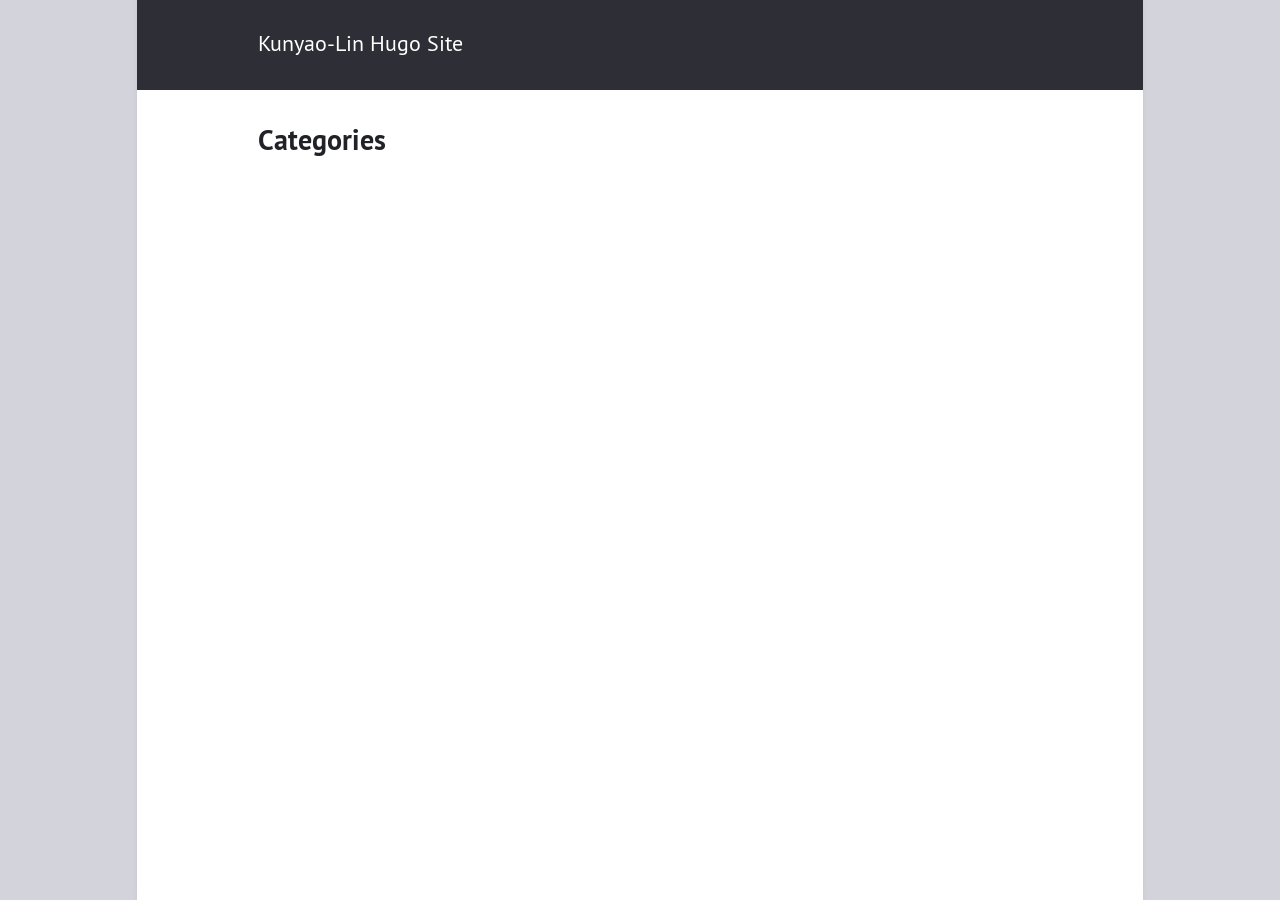
<file: categories/index.html>
<!DOCTYPE html>
<html lang="en-us">
<title>Categories | Kunyao-Lin Hugo Site</title>
<meta charset="utf-8">
<meta name="generator" content="Hugo 0.111.2">
<meta name="viewport" content="width=device-width, initial-scale=1.0">
<link rel="stylesheet" href="http://alanlin8901.github.io/css/index.css">
<link rel="canonical" href="http://alanlin8901.github.io/categories/">
<link rel="alternate" type="application/rss+xml" href="/categories/index.xml" title="Kunyao-Lin Hugo Site">

<header>
  
    <a href="http://alanlin8901.github.io/" class="title">Kunyao-Lin Hugo Site</a>
  
  
</header>







<article>
  <header><h1>Categories</h1></header>
  <ul class="archive">
  </ul>
  
</article>





</html>
</file>
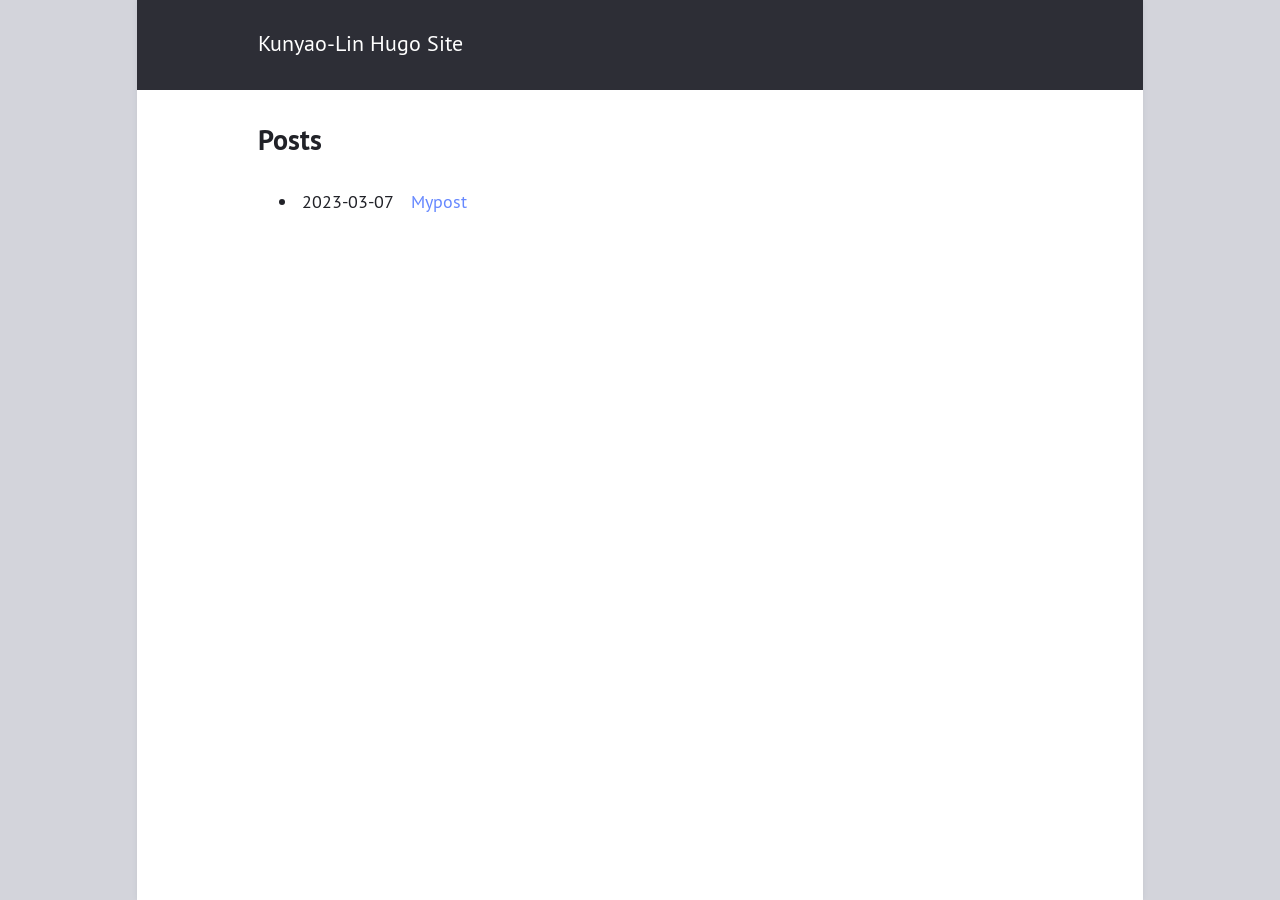
<file: posts/index.html>
<!DOCTYPE html>
<html lang="en-us">
<title>Posts | Kunyao-Lin Hugo Site</title>
<meta charset="utf-8">
<meta name="generator" content="Hugo 0.111.2">
<meta name="viewport" content="width=device-width, initial-scale=1.0">
<link rel="stylesheet" href="https://alanlin8901.github.io/css/index.css">
<link rel="canonical" href="https://alanlin8901.github.io/posts/">
<link rel="alternate" type="application/rss+xml" href="/posts/index.xml" title="Kunyao-Lin Hugo Site">

<header>
  
    <a href="https://alanlin8901.github.io/" class="title">Kunyao-Lin Hugo Site</a>
  
  
</header>







<article>
  <header><h1>Posts</h1></header>
  <ul class="archive">
    <li>
      <time datetime="2023-03-07T09:44:51&#43;08:00">2023-03-07</time>
      <a href="https://alanlin8901.github.io/posts/mypost/">Mypost</a>
    </li>
  </ul>
  
</article>





</html>
</file>
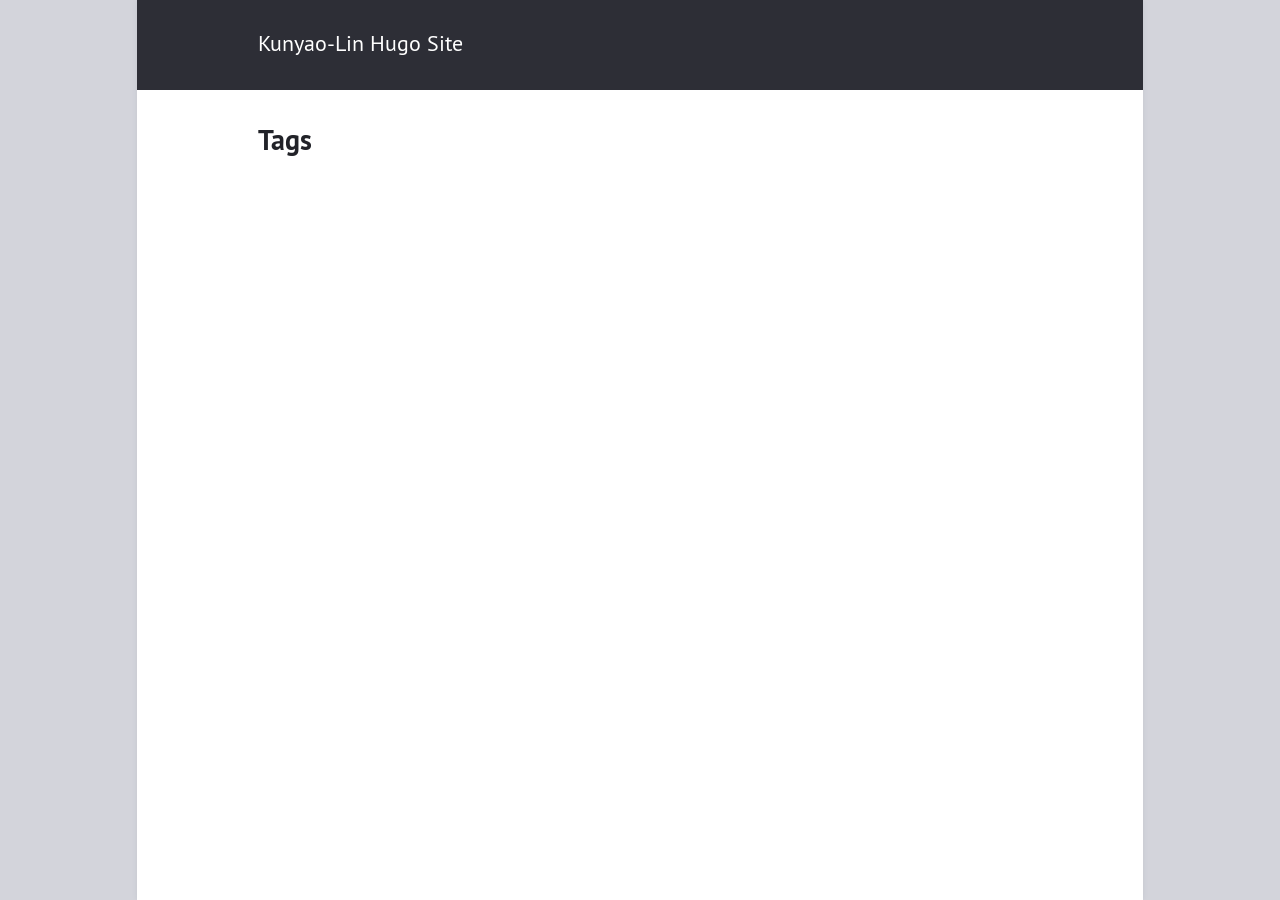
<file: tags/index.html>
<!DOCTYPE html>
<html lang="en-us">
<title>Tags | Kunyao-Lin Hugo Site</title>
<meta charset="utf-8">
<meta name="generator" content="Hugo 0.111.2">
<meta name="viewport" content="width=device-width, initial-scale=1.0">
<link rel="stylesheet" href="https://alanlin8901.github.io/css/index.css">
<link rel="canonical" href="https://alanlin8901.github.io/tags/">
<link rel="alternate" type="application/rss+xml" href="/tags/index.xml" title="Kunyao-Lin Hugo Site">

<header>
  
    <a href="https://alanlin8901.github.io/" class="title">Kunyao-Lin Hugo Site</a>
  
  
</header>







<article>
  <header><h1>Tags</h1></header>
  <ul class="archive">
  </ul>
  
</article>





</html>
</file>
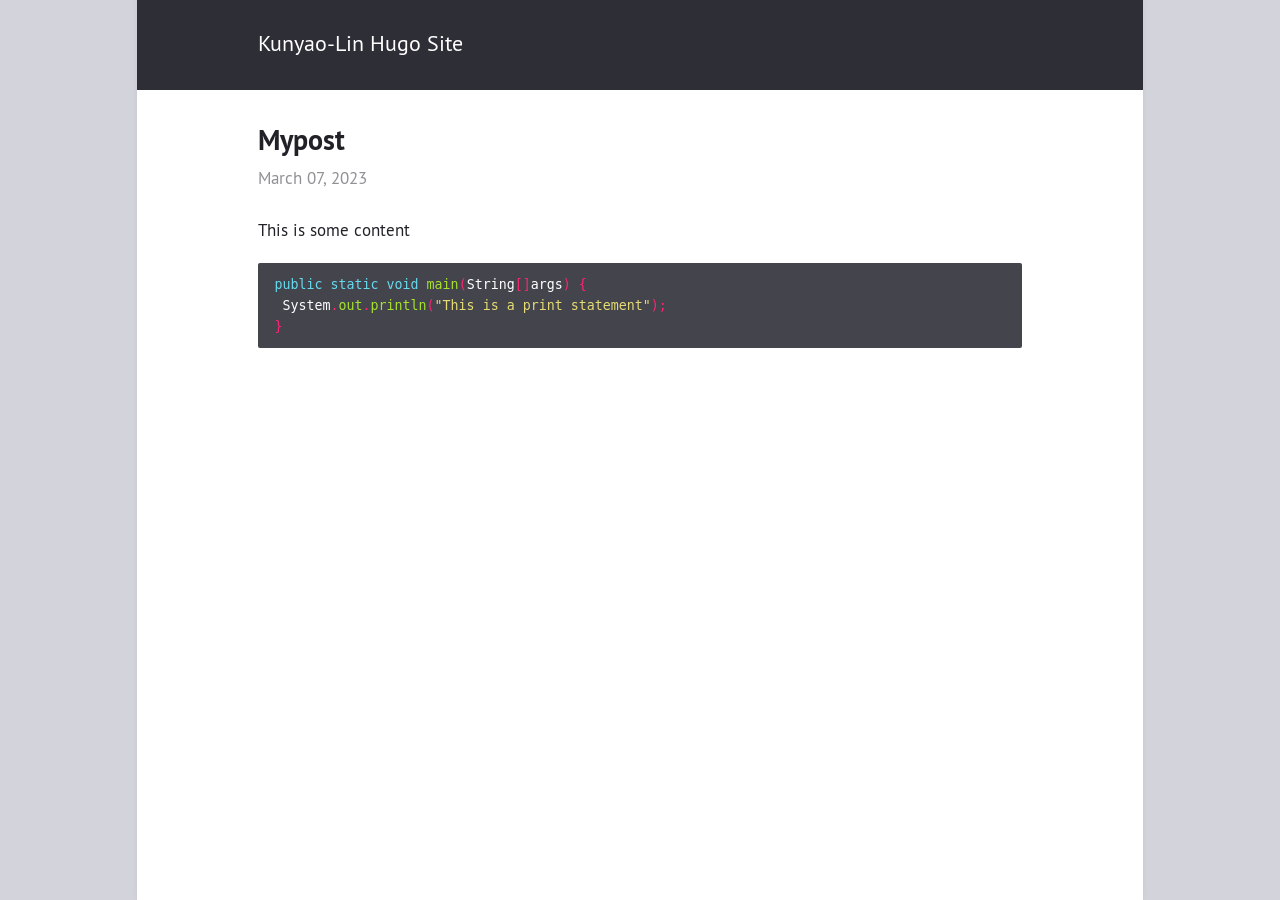
<file: posts/mypost/index.html>
<!DOCTYPE html>
<html lang="en-us">
<title>Mypost | Kunyao-Lin Hugo Site</title>
<meta charset="utf-8">
<meta name="generator" content="Hugo 0.111.2">
<meta name="viewport" content="width=device-width, initial-scale=1.0">
<link rel="stylesheet" href="https://alanlin8901.github.io/css/index.css">
<link rel="canonical" href="https://alanlin8901.github.io/posts/mypost/">
<link rel="alternate" type="application/rss+xml" href="" title="Kunyao-Lin Hugo Site">

<header>
  
    <a href="https://alanlin8901.github.io/" class="title">Kunyao-Lin Hugo Site</a>
  
  
</header>

<article>
  <header>
    <h1>Mypost</h1>
    <time datetime="2023-03-07T09:44:51&#43;08:00">March 07, 2023</time>
  </header>
  <p>This is some content</p>
<div class="highlight"><pre tabindex="0" style="color:#f8f8f2;background-color:#272822;-moz-tab-size:4;-o-tab-size:4;tab-size:4;"><code class="language-java" data-lang="java"><span style="display:flex;"><span><span style="color:#66d9ef">public</span> <span style="color:#66d9ef">static</span> <span style="color:#66d9ef">void</span> <span style="color:#a6e22e">main</span><span style="color:#f92672">(</span>String<span style="color:#f92672">[]</span>args<span style="color:#f92672">)</span> <span style="color:#f92672">{</span>
</span></span><span style="display:flex;"><span> System<span style="color:#f92672">.</span><span style="color:#a6e22e">out</span><span style="color:#f92672">.</span><span style="color:#a6e22e">println</span><span style="color:#f92672">(</span><span style="color:#e6db74">&#34;This is a print statement&#34;</span><span style="color:#f92672">);</span>
</span></span><span style="display:flex;"><span><span style="color:#f92672">}</span>
</span></span></code></pre></div>
</article>



</html>
</file>
